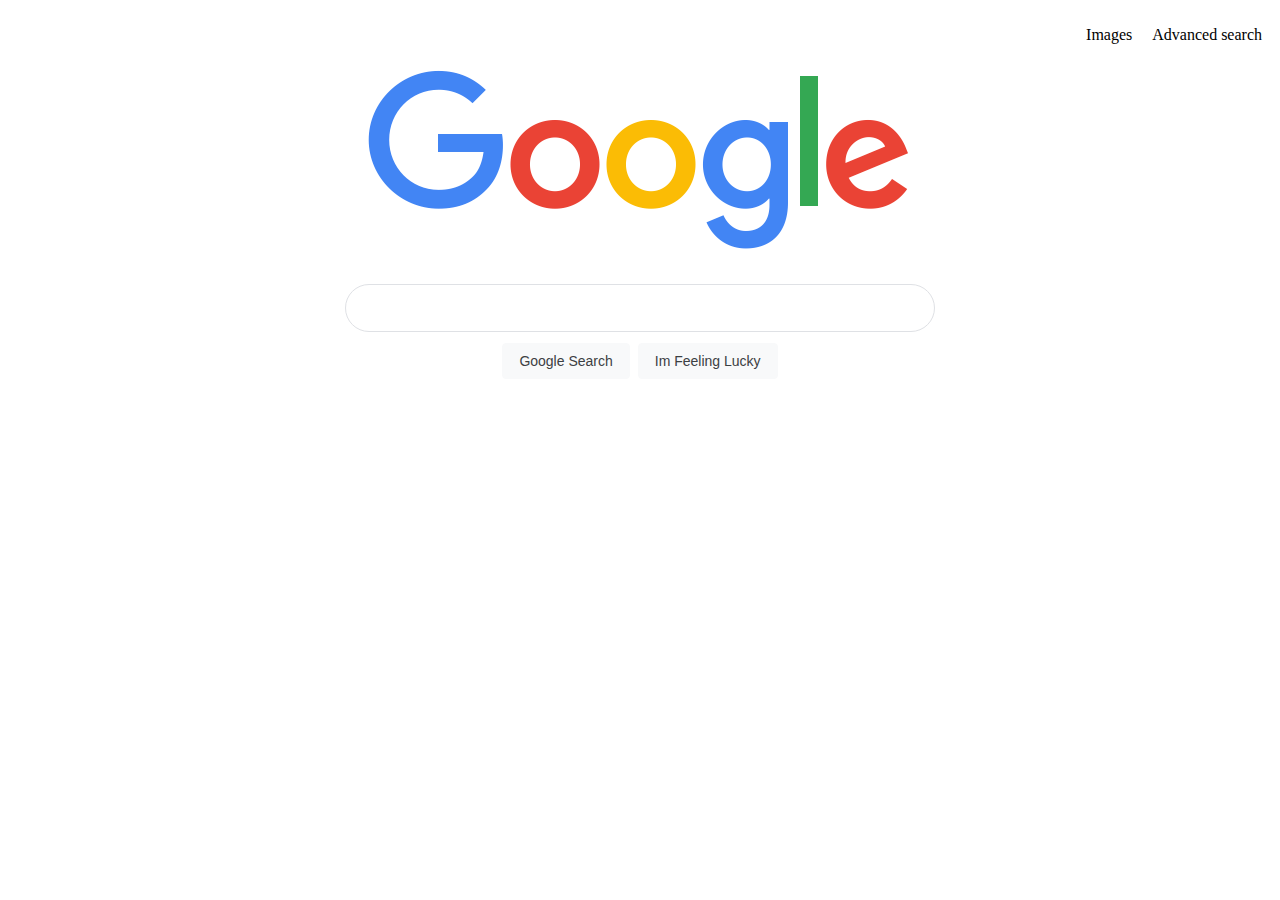
<file: index.html>
<!DOCTYPE html>
<html lang="en">
    <head>
        <title>Search</title>
        <link rel="stylesheet" href="styles.css">
        <meta name="viewport" content="width=device-width, initial-scale=1.0">
        <meta charset="UTF-8">
        <link href="https://cdn.jsdelivr.net/npm/bootstrap@5.3.5/dist/css/bootstrap.min.css">
    </head>
    <body>
        <div>
            <ul class="navbar-google">
                <li class="navbar-item-google"><a href="page2.html"></a>Images</li>
                <li class="navbar-item-google"><a href="page3.html">Advanced search</a></li>
            </ul>
        </div>
        <div class="center-div">
            <img src="googlelogo_color_272x92dp.png" alt="Google Logo">
        </div>
        <form action="https://www.google.com/search">
            <input type="text" name="q" class="rounded-input">
                <div class="center-div">
                <input type="submit" value="Google Search" class="btn-google">
                <input type="submit" name="btnI" value="Im Feeling Lucky" class="btn-google">
                </div>
        </form>
    </body>
    </html>
</file>
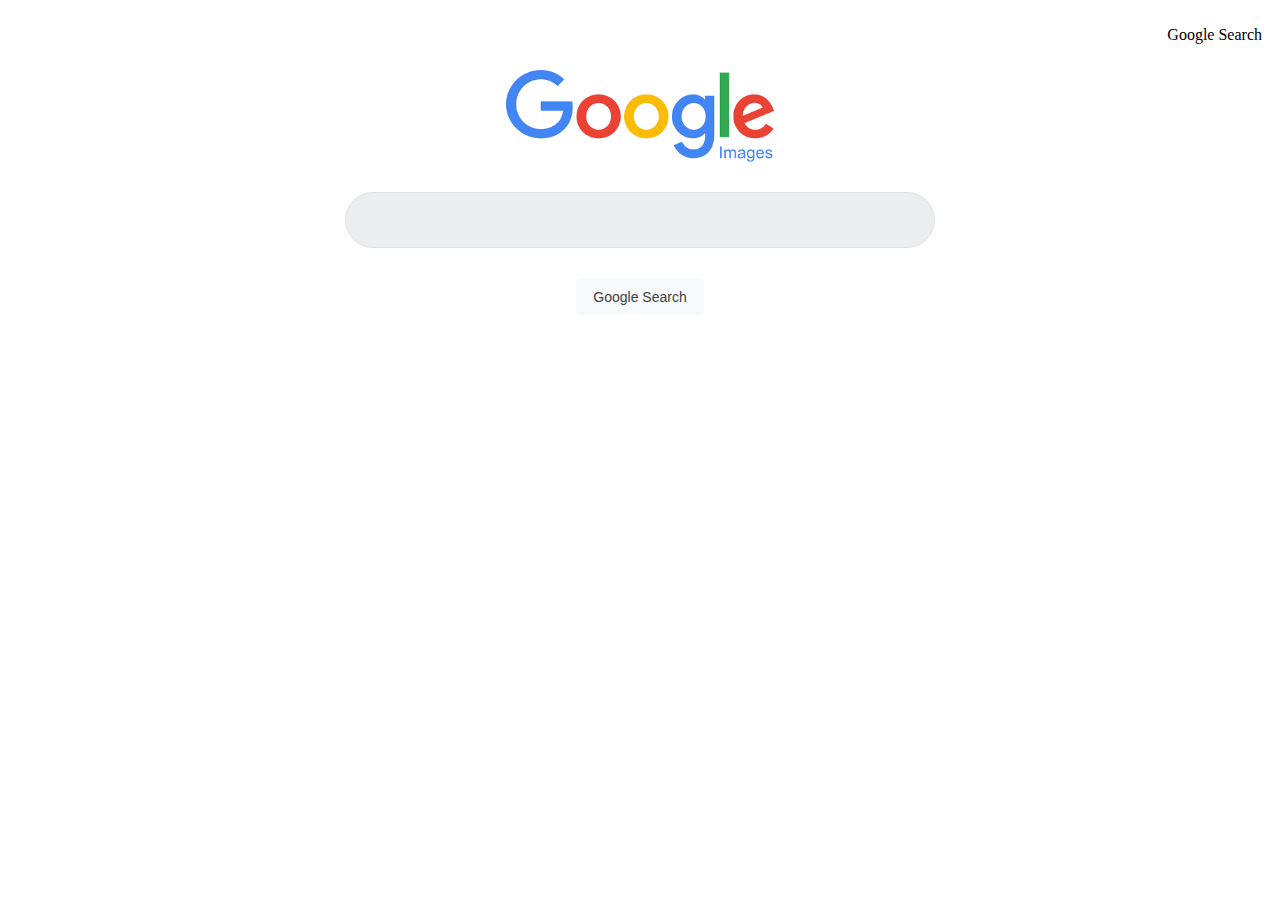
<file: page2.html>
<!DOCTYPE html>
<html lang="en">
    <head>
        <title>Images</title>
        <link rel="stylesheet" href="styles.css">
        <meta name="viewport" content="width=device-width, initial-scale=1.0">
        <meta charset="UTF-8">
        <link href="https://cdn.jsdelivr.net/npm/bootstrap@5.3.5/dist/css/bootstrap.min.css">
    </head>
    <body>
        <div>
            <ul class="navbar-google">
                <li class="navbar-item-google"><a href="index.html"></a>Google Search</li>
            </ul>
        </div>
        <div class="center-div">
            <img src="google-images.png" alt="Google Icon" height="92">
        </div> 
            <form action="https://www.google.com/search">
                <input type="text" name="q" class="btn-images">
                <input type="hidden" name="tbm" value="isch">
                    <div class="center-div">
                    <input type="submit" value="Google Search" class="btn-google">
                </div>
        </form>
     </body>
    </html>
</file>
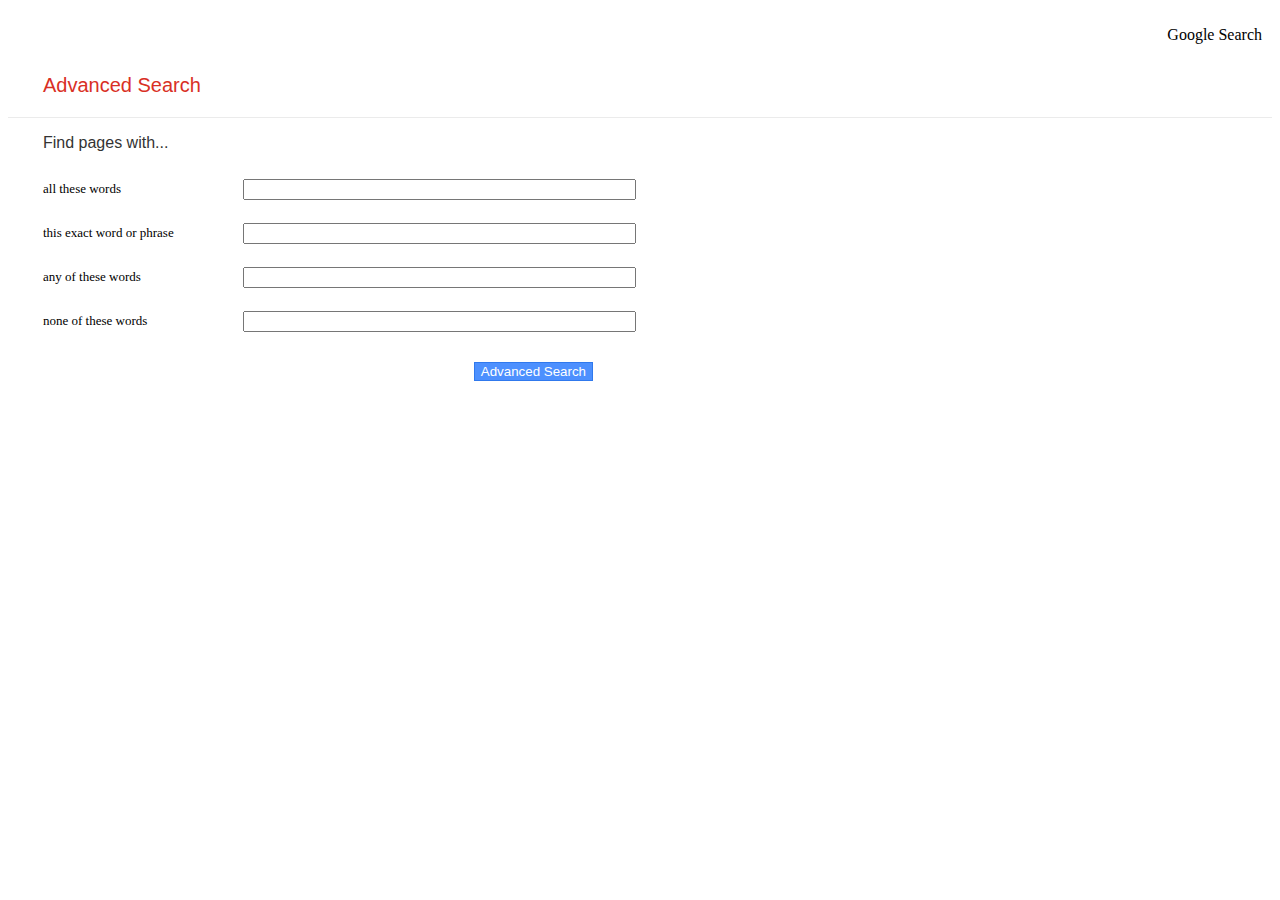
<file: page3.html>
<!DOCTYPE html>
<html lang="en">
    <head>
        <title>Advanced Search</title>
        <link rel="stylesheet" href="styles.css">
        <meta name="viewport" content="width=device-width, initial-scale=1.0">
        <meta charset="UTF-8">
        <link href="https://cdn.jsdelivr.net/npm/bootstrap@5.3.5/dist/css/bootstrap.min.css">
        </head>
    <body>
        <div>
            <div>
                <ul class="navbar-google">
                    <li class="navbar-item-google"><a href="index.html"></a>Google Search</li>
                </ul>
            </div>
        </div>
        <p class="h1-advanced">Advanced Search</p>
        <div class="line"></div>
        <div class="div-advanced">
            <p class="h2-advanced">Find pages with...</p>
        </div>
        <div>
            <form action="https://www.google.com/search">
                <div class="row-input">
                    <div class="left">
                        <p class="p-advanced">all these words</p>
                    </div>
                    <div class="right">
                        <input type="text" name="as_q" class="form-control">
                    </div>
                </div>    
                <div class="row-input">
                        <div class="left">
                            <p class="p-advanced">this exact word or phrase</p>
                        </div>
                        <div class="right">
                            <input type="text" name="as_epq" class="form-control">
                    </div>  
                </div>      
                <div class="row-input">
                    <div class="left">
                        <p class="p-advanced">any of these words</p>
                    </div>
                    <div class="right">
                        <input type="text" name="as_oq" class="form-control">
                    </div>
                </div>            
                <div class="row-input">
                    <div class="left">
                        <p class="p-advanced">none of these words</p>
                    </div>
                    <div class="right">
                        <input type="text" name="as_eq" class="form-control">
                    </div>
                </div>    
                <div class="btn-div">
                    <input type="submit" value="Advanced Search" class="btn btn-advanced">
                </div>          
            </form>
        </div> 
    </body>
    </html>
</file>
<file: styles.css>
.navbar-google {
    list-style-type: none;
    display: flex;
    flex-direction: row;
    justify-content: flex-end;
    
}

.navbar-item-google{
    margin: 10px;
}

a:link{
    color: black;
    text-decoration: none;
}

a:visited{
    color: black;
}

a:hover{
    color: black;
}

a:active{
    color: black;
}

.center-div {
    display: flex;
    justify-content: center;
    align-items: center;

}

.rounded-input {
    display: flex;
    z-index: 3;
    height: 44px;
    background: #fff;
    border: 1px solid #dfe1e5;
    box-shadow: none;
    border-radius: 24px;
    margin: 0 auto;
    width: calc(632px + 6px);
    width: 584px;
    max-width: 584px;
    margin-top: 30px;
}

.btn-google {
    background-color: #f8f9fa;
    border: 1px solid #f8f9fa; 
    border-radius: 4px;
    color: #3c4043;
    font-family: Roboto, Arial, sans-serif;
    font-size: 14px;
    margin: 11px 4px;
    padding: 0 16px;
    line-height: 27px;
    height: 36px;
    min-width: 54px;
    text-align: center;
    cursor: pointer;
    user-select: none;
}

.btn-images {
    display: flex;
    z-index: 3;
    position: relative;
    min-height: 52px;
    background: #ecedef;
    box-shadow: none;
    border-radius: 32px;
    margin: 0 auto;
    width: 584px;
    max-width: 584px;
    margin-top: 30px;
    margin-bottom: 20px;
    height: 44px;
    border: 1px solid #dfe1e5;
}

.h1-advanced {
    color: #d93025;
    font-size: 20px;
    margin-left: 35px;
    font-family: Roboto, Arial, sans-serif;
}

.line {
    border-bottom: 1px solid #ebebeb;
}

.h2-advanced {
    color: #333333;
    font-size: 16px;
    font-family: Roboto, Arial, sans-serif;
    margin-left: 35px;
}

.div-advanced{
    margin: 0px;
}

.row-input {
    display: flex;
    flex-direction: row;
    align-items: center;
    margin-top: 2px;
    margin-left: 35px;
}

.left{
    width: 200px;
}

.form-control{
    width: 385px;
}

.p-advanced{
    font-size: 13px;
    vertical-align: middle;
}

.btn-advanced{
   box-shadow: none;
   background-color: #4d90fe;
   border: 1px solid #3079ed;
   color: #fff;
}
.btn btn-advanced{
    display: flex;
    justify-content: flex-end;
    font-size: bold;
    padding: 12px;
    
}

.btn-div{
    display: flex;
    justify-content: flex-end;
    width: 585px;
    margin-top: 20px;


}
</file>
